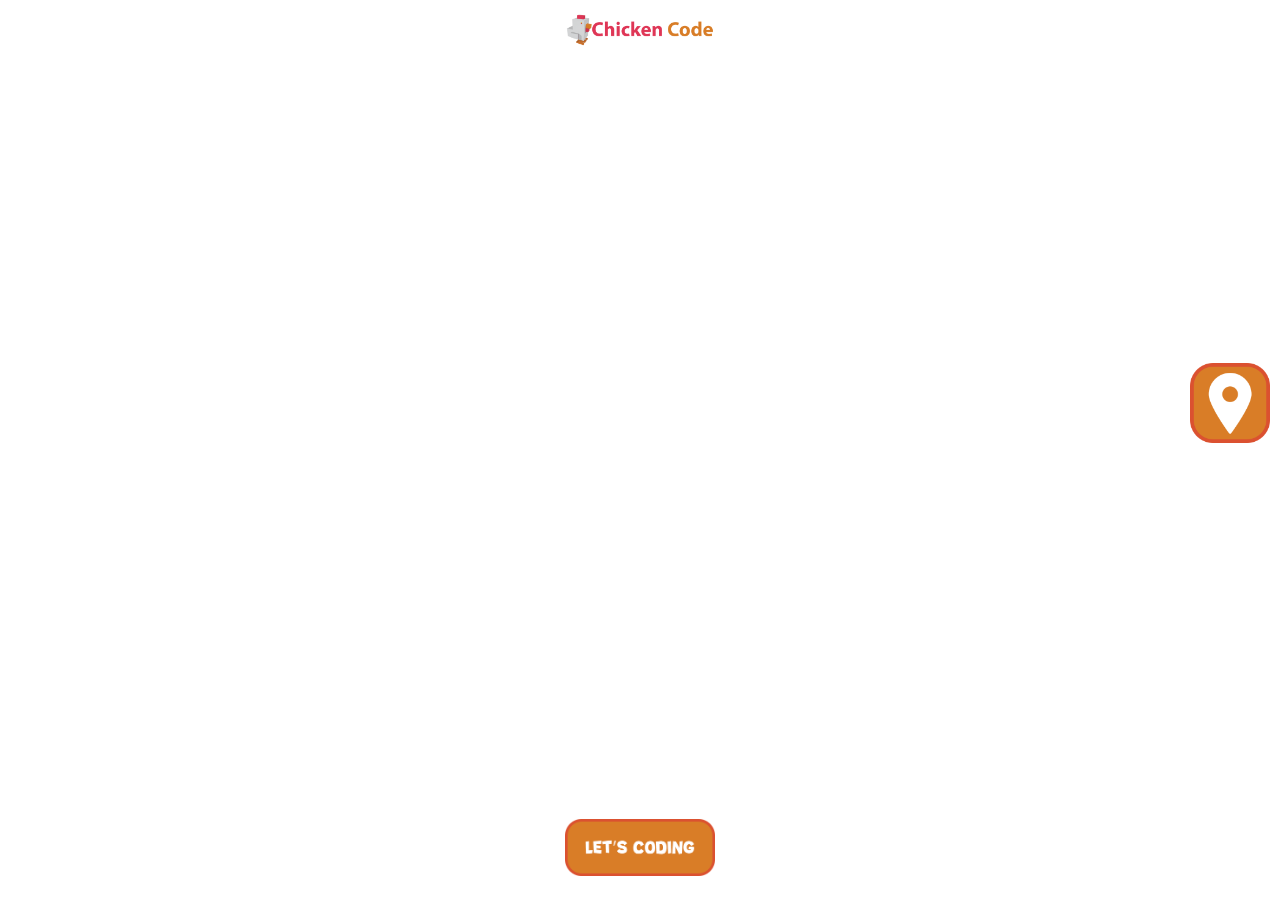
<file: index.html>
<!DOCTYPE html>
<html>
  <head>
    <script src="https://aframe.io/releases/1.2.0/aframe.min.js"></script>
    <script src="https://libs.zappar.com/zappar-aframe/2.0.0/zappar-aframe.js"></script>

    <meta charset="utf-8" />
    <title>Chicken Code</title>

    <link rel="stylesheet" href="style.css" />
  </head>
  <body>
    <!-- SCENE START -->
    <a-scene loading-screen="backgroundColor: #de3656">
      <!-- Ask user for camera permissions, display some text if permission is denied -->
      <a-entity zappar-permissions-ui id="permissions"></a-entity>
      <!-- shows a full-page dialog that informs the user they're using an unsupported browser -->
      <a-entity zappar-compatibility-ui id="compatibility"></a-entity>

      <!-- ASSET LIBRARY  -->
      <a-assets>
        <a-asset-item id="chicken3D" src="models/chicken.glb"></a-asset-item>
        <a-asset-item id="ground3D" src="models/ground.glb"></a-asset-item>
        <a-asset-item id="shark3D" src="models/shark.glb"></a-asset-item>
        <a-asset-item id="water3D" src="models/water.glb"></a-asset-item>
      </a-assets>
      <!-- END ASSET LIBRARY -->

      <!-- CREATE AN A-FRAME CAMERA AND REPLACE IT WITH ZAPPAR'S CAMERA -->
      <a-camera zappar-camera></a-camera>

      <!-- AMBIENT LIGHTING -->
      <a-entity light="type: ambient; color: #CCC"></a-entity>

      <!-- CREATE AN INSTANT TRACKING EXPERIENCE -->
      <a-entity zappar-instant="placement-mode: true" id="instant-group">
        <!-- PLACE 3D OBJECTS TRACK FROM THE INSTANT ANCHOR -->
        <a-entity position="0 -0.5 -1" scale="0.3 0.3 0.3">
          <a-entity
            id="chicken"
            gltf-model="#chicken3D"
            position="0 1.3 0"
            scale="0.6 0.6 0.6"
          ></a-entity>
          <a-entity
            id="water"
            gltf-model="#water3D"
            position="0 -0.75 0"
            scale="1.8 1 1.8"
          ></a-entity>
          <a-entity id="groundList">
            <a-entity
              id="ground11"
              gltf-model="#ground3D"
              position="-5 0 -5"
              scale="1 1 1"
            ></a-entity>
            <a-entity
              id="ground12"
              gltf-model="#ground3D"
              position="-2.5 0 -5"
              scale="1 1 1"
            ></a-entity>
            <a-entity
              id="ground13"
              gltf-model="#ground3D"
              position="0 0 -5"
              scale="1 1 1"
            ></a-entity>
            <a-entity
              id="ground14"
              gltf-model="#ground3D"
              position="2.5 0 -5"
              scale="1 1 1"
            ></a-entity>
            <a-entity
              id="ground15"
              gltf-model="#ground3D"
              position="5 0 -5"
              scale="1 1 1"
            ></a-entity>
            <a-entity
              id="ground21"
              gltf-model="#ground3D"
              position="-5 0 -2.5"
              scale="1 1 1"
            ></a-entity>
            <a-entity
              id="ground22"
              gltf-model="#ground3D"
              position="-2.5 0 -2.5"
              scale="1 1 1"
            ></a-entity>
            <a-entity
              id="ground23"
              gltf-model="#ground3D"
              position="0 0 -2.5"
              scale="1 1 1"
            ></a-entity>
            <a-entity
              id="ground24"
              gltf-model="#ground3D"
              position="2.5 0 -2.5"
              scale="1 1 1"
            ></a-entity>
            <a-entity
              id="ground25"
              gltf-model="#ground3D"
              position="5 0 -2.5"
              scale="1 1 1"
            ></a-entity>
            <a-entity
              id="ground31"
              gltf-model="#ground3D"
              position="-5 0 0"
              scale="1 1 1"
            ></a-entity>
            <a-entity
              id="ground32"
              gltf-model="#ground3D"
              position="-2.5 0 0"
              scale="1 1 1"
            ></a-entity>
            <a-entity
              id="ground33"
              gltf-model="#ground3D"
              position="0 0 0"
              scale="1 1 1"
            ></a-entity>
            <a-entity
              id="ground34"
              gltf-model="#ground3D"
              position="2.5 0 0"
              scale="1 1 1"
            ></a-entity>
            <a-entity
              id="ground35"
              gltf-model="#ground3D"
              position="5 0 0"
              scale="1 1 1"
            ></a-entity>
            <a-entity
              id="ground41"
              gltf-model="#ground3D"
              position="-5 0 2.5"
              scale="1 1 1"
            ></a-entity>
            <a-entity
              id="ground42"
              gltf-model="#ground3D"
              position="-2.5 0 2.5"
              scale="1 1 1"
            ></a-entity>
            <a-entity
              id="ground43"
              gltf-model="#ground3D"
              position="0 0 2.5"
              scale="1 1 1"
            ></a-entity>
            <a-entity
              id="ground44"
              gltf-model="#ground3D"
              position="2.5 0 2.5"
              scale="1 1 1"
            ></a-entity>
            <a-entity
              id="ground45"
              gltf-model="#ground3D"
              position="5 0 2.5"
              scale="1 1 1"
            ></a-entity>
            <a-entity
              id="ground51"
              gltf-model="#ground3D"
              position="-5 0 5"
              scale="1 1 1"
            ></a-entity>
            <a-entity
              id="ground52"
              gltf-model="#ground3D"
              position="-2.5 0 5"
              scale="1 1 1"
            ></a-entity>
            <a-entity
              id="ground53"
              gltf-model="#ground3D"
              position="0 0 5"
              scale="1 1 1"
            ></a-entity>
            <a-entity
              id="ground54"
              gltf-model="#ground3D"
              position="2.5 0 5"
              scale="1 1 1"
            ></a-entity>
            <a-entity
              id="ground55"
              gltf-model="#ground3D"
              position="5 0 5"
              scale="1 1 1"
            ></a-entity>
          </a-entity>
        </a-entity>
      </a-entity>
      <!-- END INSTANT TRACKING EXPERIENCE -->
    </a-scene>
    <!-- SCENE END -->

    <!-- PLACEMENT BUTTON -->
    <div id="placementUI" class="noselect">
      <img src="images/Place.png" alt="Place" style="max-height: 80px" />
    </div>

    <!-- RESET BUTTON -->
    <div id="repositionUI" class="noselect hidden">
      <img
        src="images/Reposition.png"
        alt="Reposition"
        style="max-height: 80px"
      />
    </div>

    <!-- Some UI without interaction -->
    <div id="titleUI" class="noselect">
      <img src="images/Title.png" alt="Chicken Code" style="max-width: 150px" />
    </div>
    <div id="stepListUI" class="noselect"></div>
    <div id="scoreUI" class="noselect hidden"></div>

    <!-- Some UI for control the chicken -->
    <div id="startButtonUI" class="noselect">
      <img
        src="images/Lets Coding.png"
        alt="Let's Coding"
        style="max-width: 150px"
      />
    </div>
    <div id="replayButtonUI" class="noselect hidden">
      <img src="images/Replay.png" alt="Replay" style="max-width: 150px" />
    </div>
    <div id="processingButtonUI" class="noselect hidden">
      <img
        src="images/Processing.png"
        alt="Processing"
        style="max-width: 150px"
      />
    </div>
    <div id="turnLeftButtonUI" class="noselect hidden">
      <img
        src="images/Turn Arrow.png"
        alt="Turn Left"
        style="max-height: 80px"
      />
    </div>
    <div id="turnRightButtonUI" class="noselect hidden">
      <img
        src="images/Turn Arrow.png"
        alt="Turn Right"
        style="max-height: 80px; transform: scaleX(-1)"
      />
    </div>
    <div id="moveForwardButtonUI" class="noselect hidden">
      <img
        src="images/Forward.png"
        alt="Move Forward"
        style="max-height: 80px"
      />
    </div>
    <div id="undoButtonUI" class="noselect hidden">
      <img src="images/Undo.png" alt="Undo" style="max-height: 80px" />
    </div>
    <div id="resetButtonUI" class="noselect hidden">
      <img src="images/Reset.png" alt="Reset" style="max-height: 80px" />
    </div>
    <div id="moveButtonUI" class="noselect hidden">
      <img src="images/Start.png" alt="Start" style="max-height: 80px" />
    </div>

    <!-- audio list -->
    <audio id="buttonClickAudio" src="audios/buttonClick.webm"></audio>
    <audio id="successAudio" src="audios/success.webm"></audio>
    <audio id="winAudio" src="audios/win.webm"></audio>
    <audio id="loseAudio" src="audios/lose.webm"></audio>
    <audio id="stepAudio" src="audios/step.webm"></audio>

    <script src="index.js"></script>

    <script>
      // WHEN THE EXPERIENCE LOADS WE START WITH A SETUP FUNCTION
      window.addEventListener("load", setup);

      function setup() {
        // WHEN THE USER TAPS ON THE PLACEMENT UI
        var placementUI = document.getElementById("placementUI");

        // REPLACEMENT UI
        var replacementUI = document.getElementById("repositionUI");

        // INSTANT TRACKING GROUP
        const instantGroup = document.getElementById("instant-group");

        // SOUNDS
        // BUTTON SOUNDS - ZAPSPLAT STANDARD LICENSE https://www.zapsplat.com/license-type/standard-license/
        var buttonClick = new Audio("audios/buttonClick.webm");
        buttonClick.volume = 0.2;

        // FIRES WHEN PLACEMENT UI HEARS A CLICK EVENT ON IT
        placementUI.addEventListener("click", function () {
          // SET THE PLACEMENT-MODE TO FALSE ON INSTANT TRACKER GROUP
          instantGroup.setAttribute("zappar-instant", "placement-mode: false");

          // PLAY THE SOUND AND REMOVE THE PLACEMENT UI
          buttonClick.play();
          placementUI.classList.add("hidden");
          replacementUI.classList.remove("hidden");
        });

        // FIRES WHEN REPLACEMENT UI HEARS A CLICK EVENT ON IT
        replacementUI.addEventListener("click", function () {
          // SET THE PLACEMENT-MODE TO TRUE ON THE INSTANT TRACKER GROUP
          instantGroup.setAttribute("zappar-instant", "placement-mode: true");

          // PLAY THE SOUND AND REMOVE THE REPLACEMENT UI
          buttonClick.play();
          replacementUI.classList.remove("visible");
          replacementUI.classList.add("hidden");
          placementUI.classList.remove("hidden");
          placementUI.classList.add("visible");
        });
      }
    </script>
  </body>
</html>
</file>
<file: style.css>
@font-face {
  font-family: "MyFont";
  src: url("fonts/Potato_sans-Bold.otf") format("opentype");
}

html,
body {
  margin: 0;
  padding: 0;
  width: 100%;
  height: 100%;

  overflow: hidden;

  -webkit-font-smoothing: antialiased;
  text-rendering: optimizelegibility;
  font-family: "MyFont", sans-serif;
  text-align: center;

  /* background-image: url("./assets/background.jpeg");
  background-image: cover; */
}

/*
 * *** UI ELEMENTS ***
 */
#startButtonUI {
  position: absolute;
  left: 50%;
  bottom: 20px;
  transform: translateX(-50%);
  cursor: pointer;
}
#replayButtonUI {
  position: absolute;
  left: 50%;
  bottom: 20px;
  transform: translateX(-50%);
  cursor: pointer;
}
#processingButtonUI {
  position: absolute;
  left: 50%;
  bottom: 20px;
  transform: translateX(-50%);
}
#moveForwardButtonUI {
  position: absolute;
  left: 50%;
  bottom: 20px;
  transform: translateX(-50%);
  cursor: pointer;
}
#turnLeftButtonUI {
  position: absolute;
  left: 10px;
  bottom: 20px;
  cursor: pointer;
}
#turnRightButtonUI {
  position: absolute;
  right: 10px;
  bottom: 20px;
  cursor: pointer;
}
#undoButtonUI {
  position: absolute;
  left: 10px;
  top: 40%;
  transform: translateY(-50%);
  cursor: pointer;
}
#resetButtonUI {
  position: absolute;
  left: 10px;
  top: 55%;
  transform: translateY(-50%);
  cursor: pointer;
}
#moveButtonUI {
  position: absolute;
  left: 10px;
  top: 70%;
  transform: translateY(-50%);
  cursor: pointer;
}
#placementUI {
  position: absolute;
  top: 45%;
  right: 10px;
  transform: translateY(-50%);
  cursor: pointer;
}
#repositionUI {
  position: absolute;
  top: 60%;
  right: 10px;
  transform: translateY(-50%);
  cursor: pointer;
}
#titleUI {
  position: absolute;
  left: 50%;
  top: 10px;
  transform: translateX(-50%);
}
#stepListUI {
  position: absolute;
  left: 50%;
  top: 50px;
  transform: translateX(-50%);
  width: 80%;
}
#scoreUI {
  position: absolute;
  left: 50%;
  top: 50px;
  transform: translateX(-50%);
  width: 80%;
  color: #de3656;
}

.stepIcon {
  max-width: 30px;
  margin-right: 3px;
  margin-bottom: 3px;
}
.reverse {
  transform: scaleX(-1);
}

/* https://stackoverflow.com/a/4407335 */
.noselect {
  -webkit-touch-callout: none; /* iOS Safari */
  -webkit-user-select: none; /* Safari */
  -khtml-user-select: none; /* Konqueror HTML */
  -moz-user-select: none; /* Old versions of Firefox */
  -ms-user-select: none; /* Internet Explorer/Edge */
  user-select: none; /* Non-prefixed version, currently
                                  supported by Chrome, Edge, Opera and Firefox */
}

/* hidden style */
.hidden {
  display: none;
}
</file>
